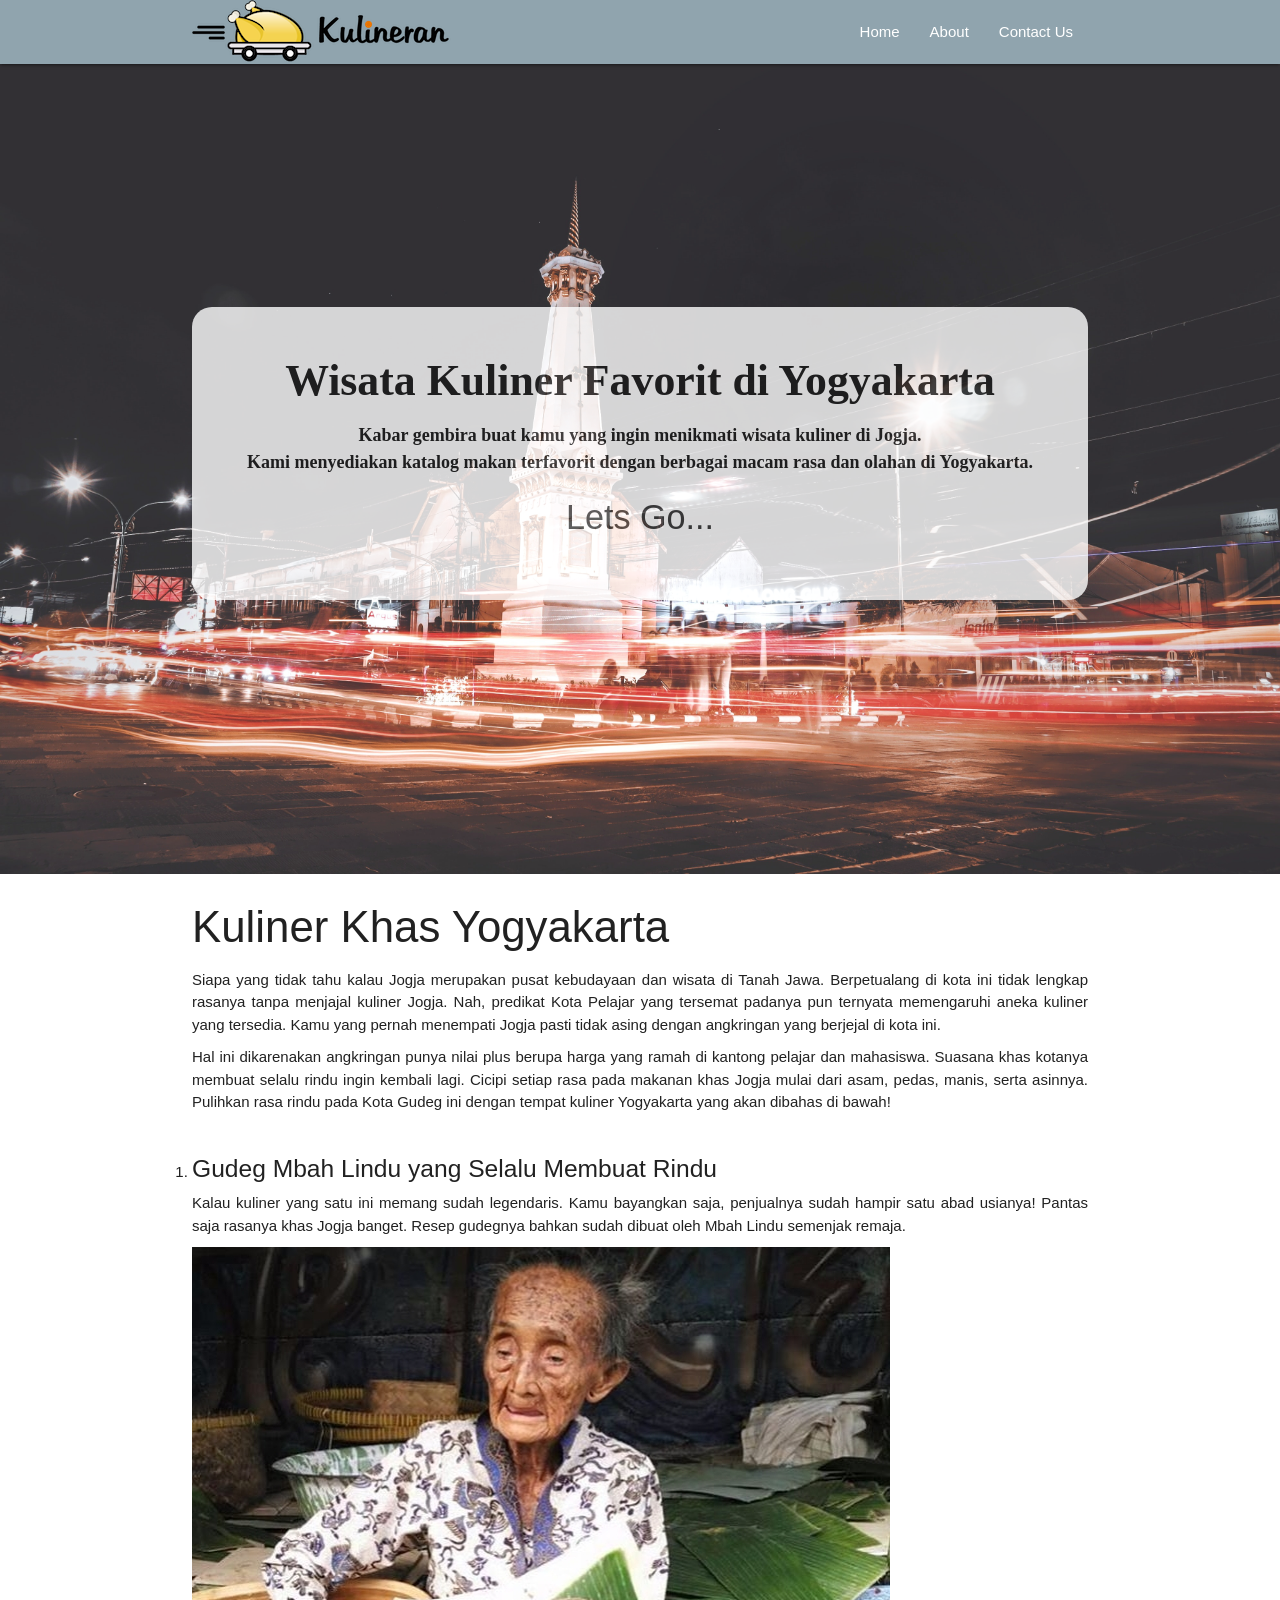
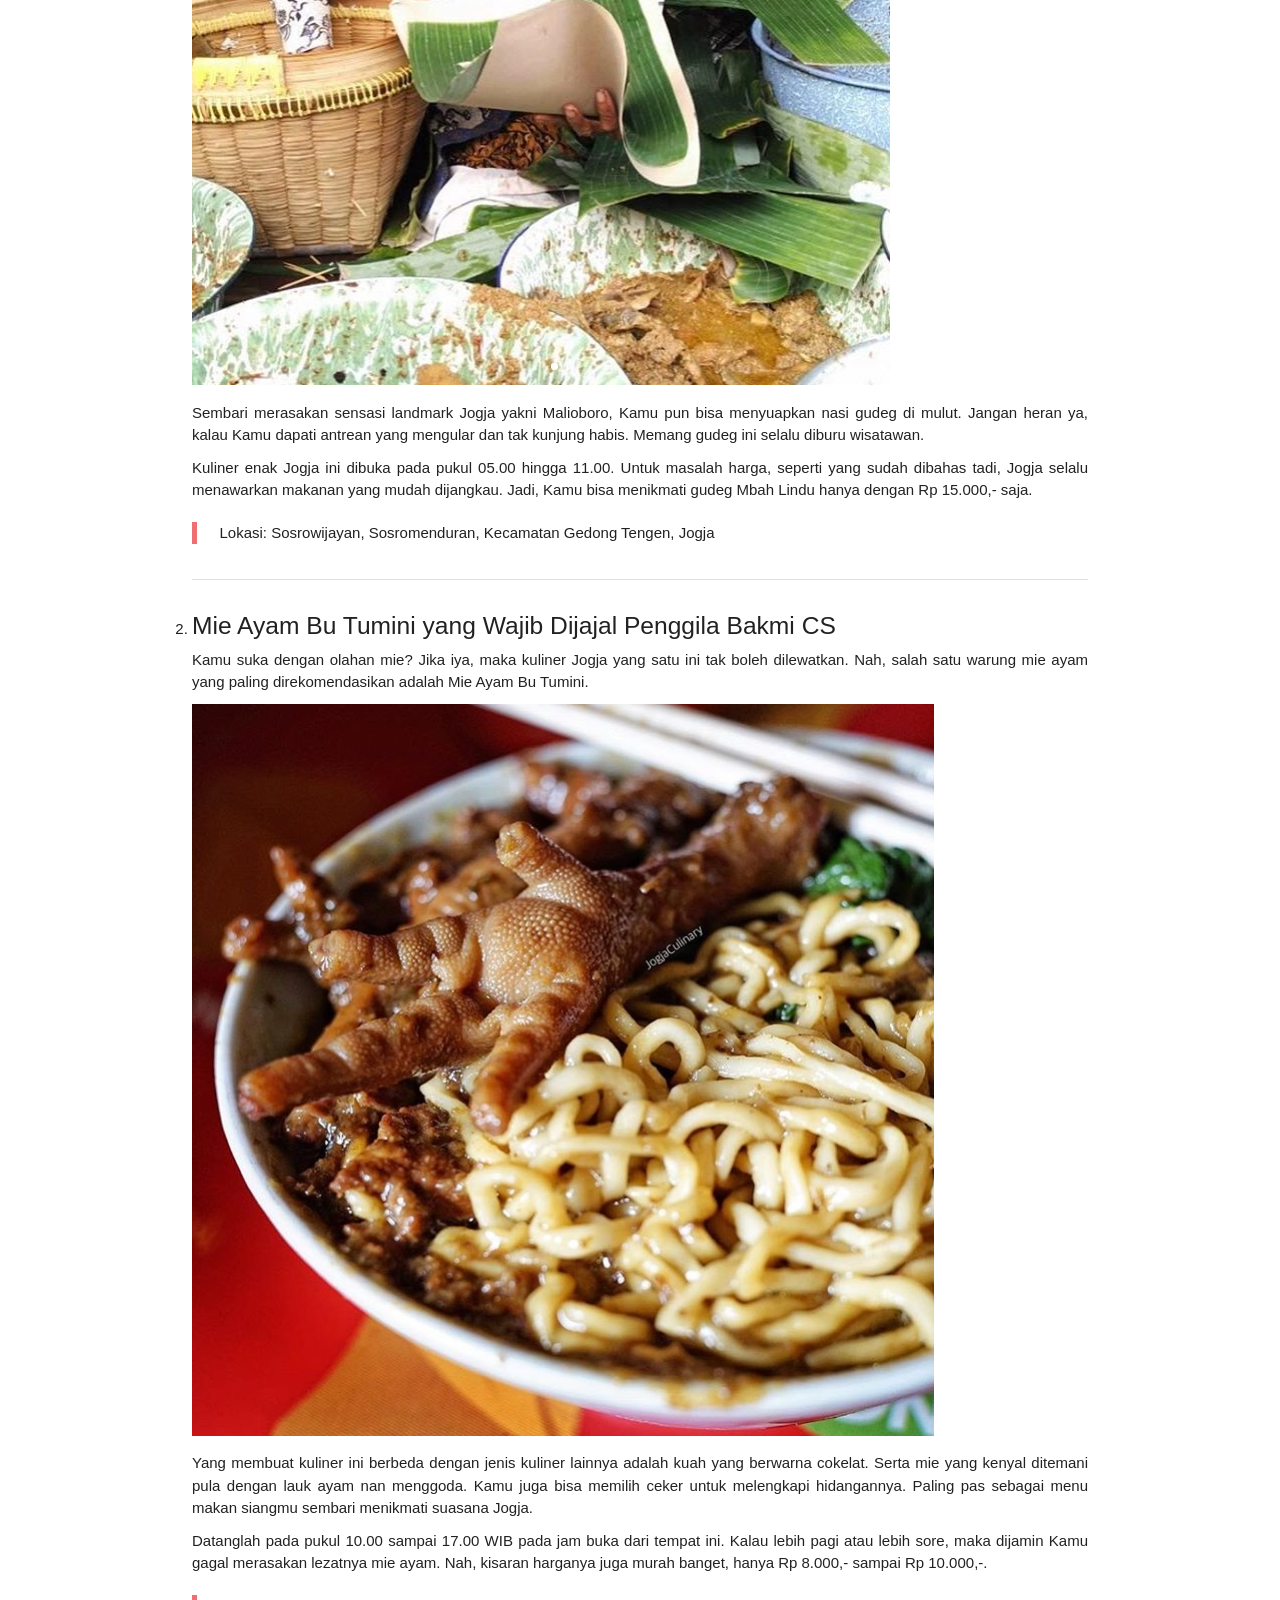
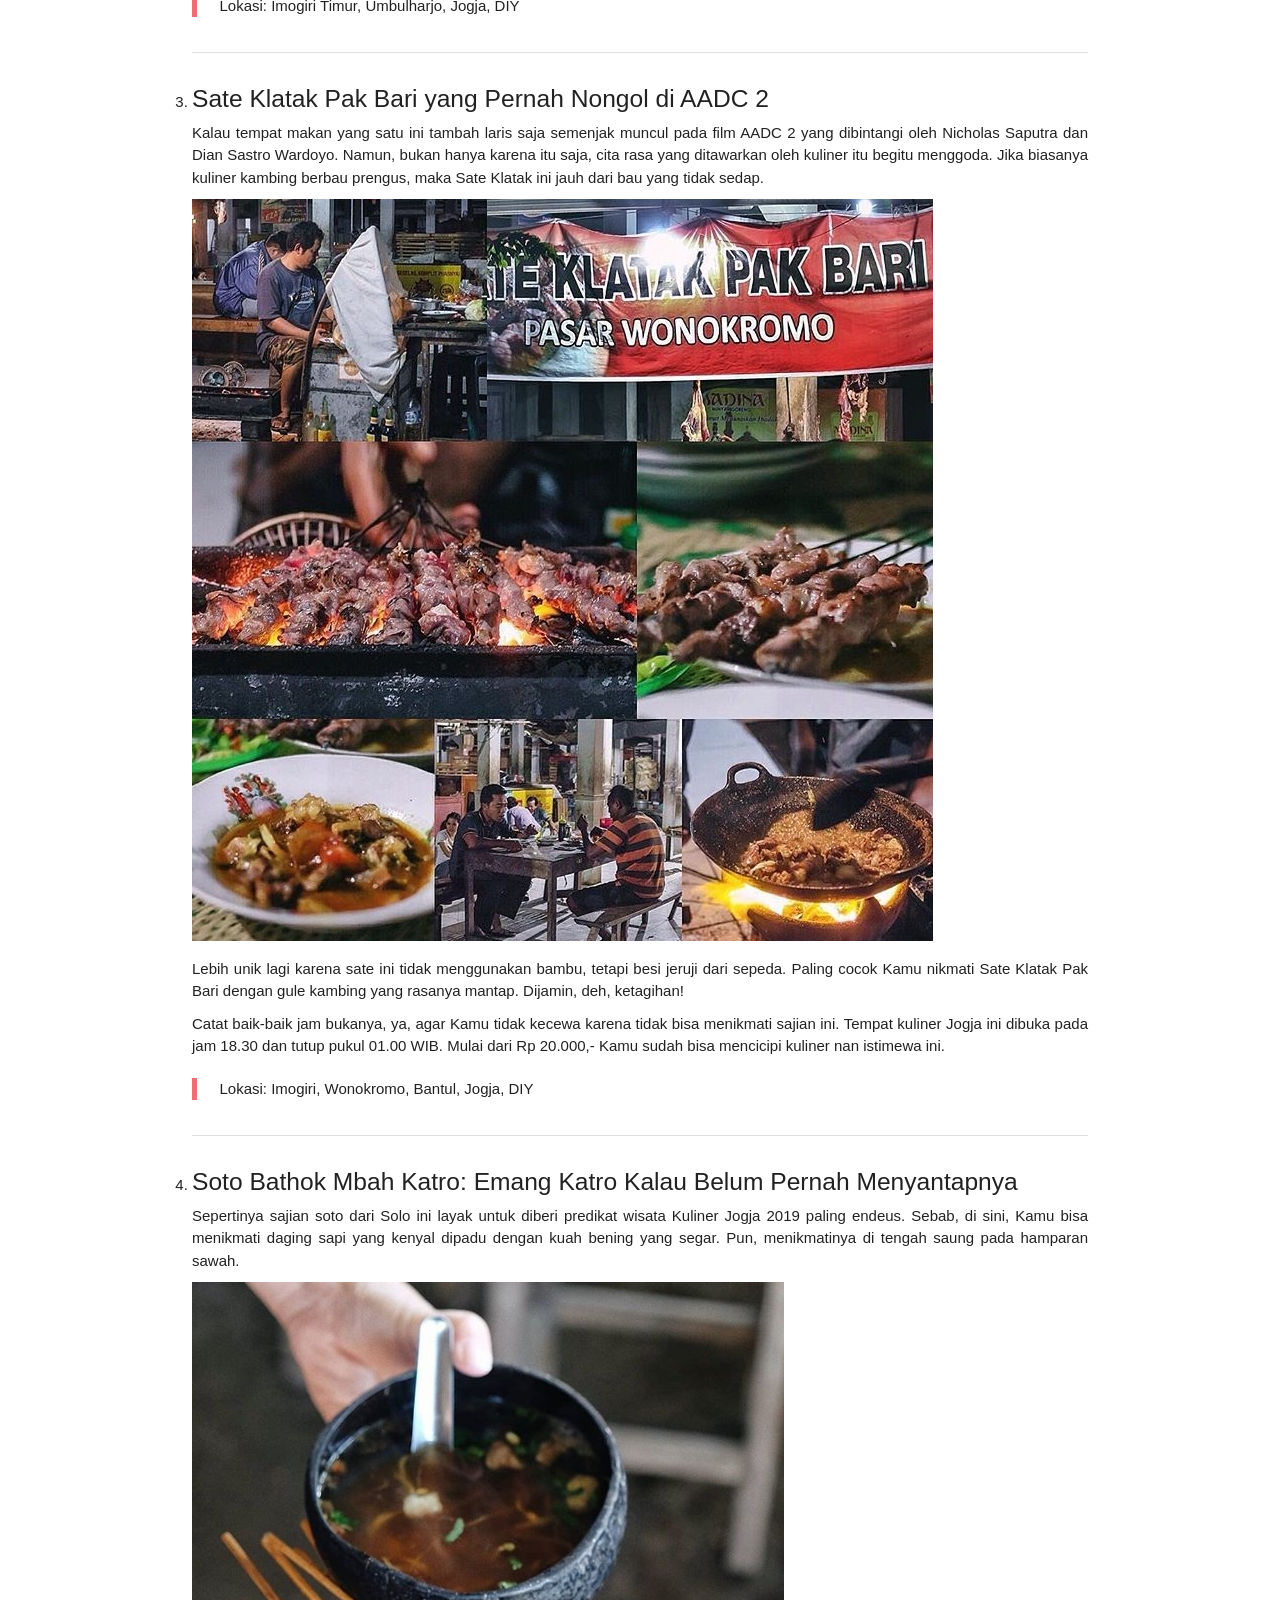
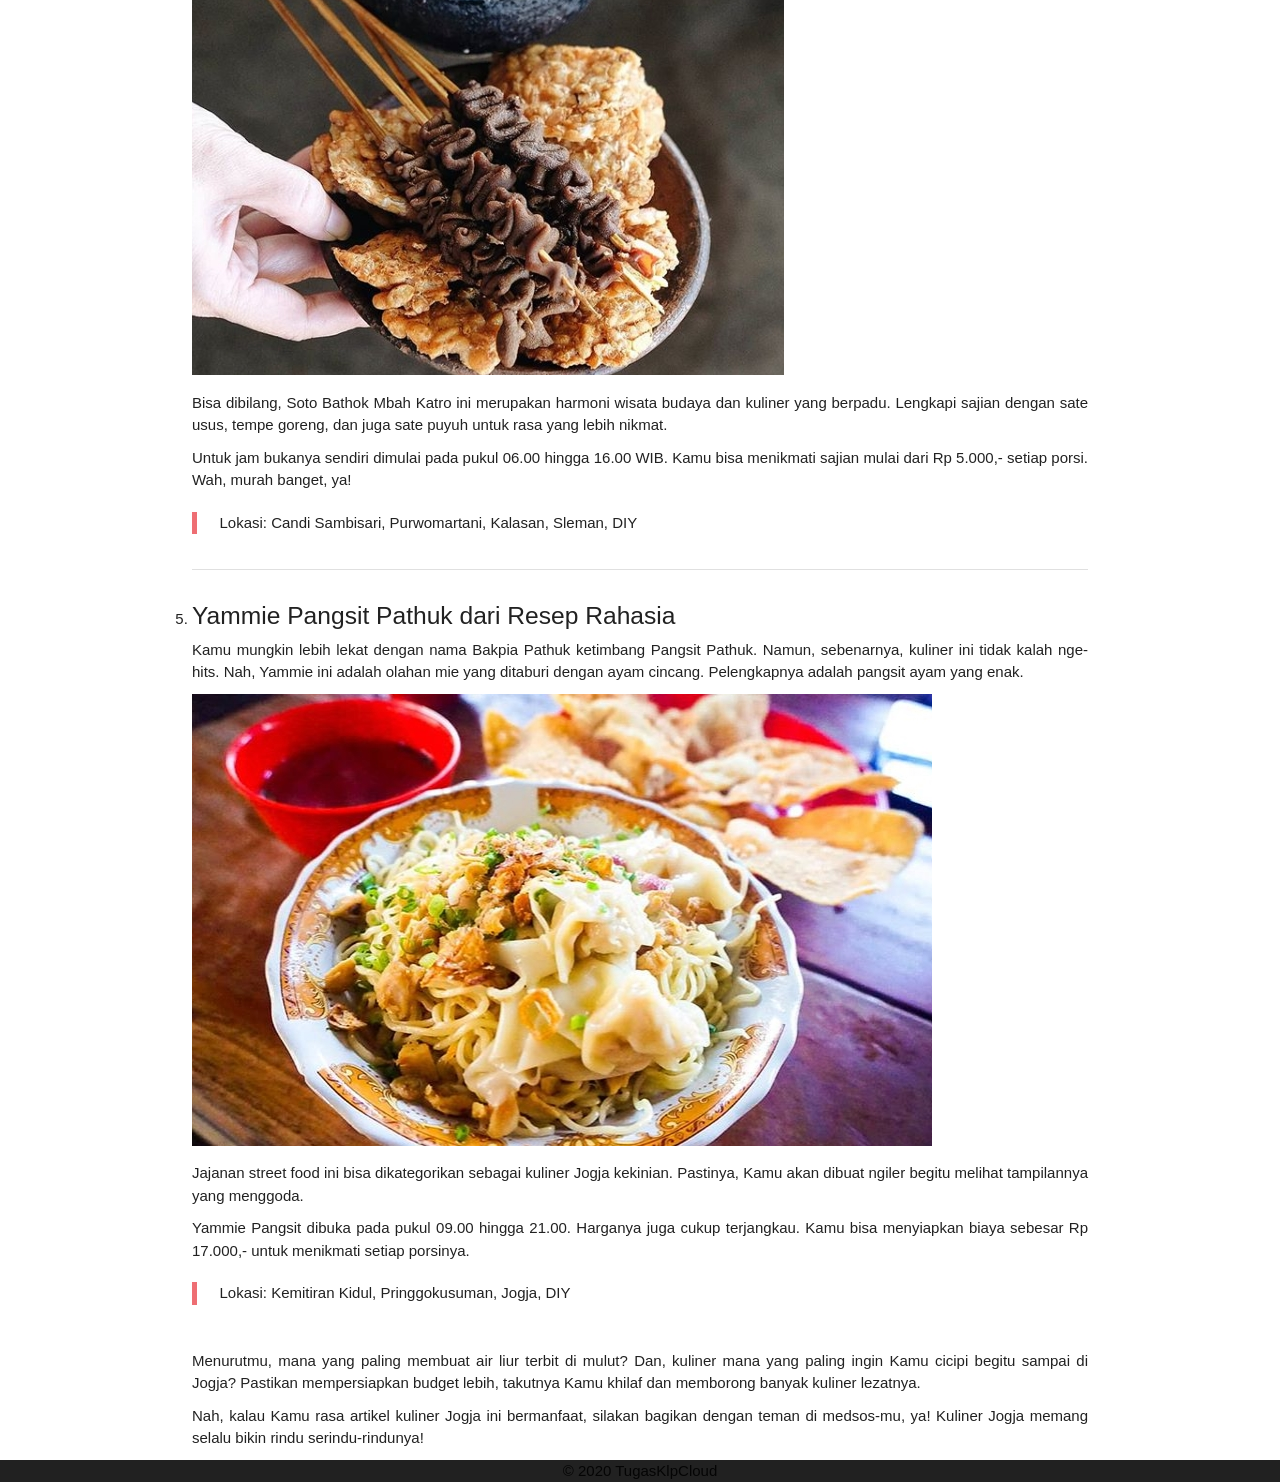
<file: index.html>
<!DOCTYPE html>
<html lang="en">

<head>
    <meta charset="UTF-8">
    <meta name="viewport" content="width=device-width, initial-scale=1.0">
    <title>Kuliner Jogja</title>
    <link rel="stylesheet" href="css/materialize.min.css">
    <link rel="stylesheet" href="css/style.css">
    <script src="js/jquery.min.js"></script>
</head>

<body>
    <header>
        <div class="navbar-fixed">
            <nav class="blue-grey lighten-2">
                <div class="nav-wrapper container">
                    <a href="#!" class="brand-logo"><img class="responsive-img" src="image/kulineran-logo-main.png"
                            alt="" srcset=""></a>
                    <a href="#" data-target="mobile-demo" class="sidenav-trigger"><i class="material-icons">=</i></a>
                    <ul class="right hide-on-med-and-down">
                        <li><a href="index.html">Home</a></li>
                        <li><a href="about.html">About</a></li>
                        <li><a href="contact.html">Contact Us</a></li>

                    </ul>
                </div>
            </nav>


        </div>
        <ul class="sidenav" id="mobile-demo">
            <li><a href="index.html">Home</a></li>
            <li><a href="about.html">About</a></li>
            <li><a href="contact.html">Contact Us</a></li>
        </ul>
        <div class="parallax-container">
            <div class="container">

                <h3 class="center-align show-on-small">Wisata Kuliner Favorit di Yogyakarta</h3>
                <p>Kabar gembira buat kamu yang ingin menikmati wisata kuliner di Jogja.
                    <p>

                        Kami menyediakan katalog makan terfavorit dengan berbagai macam rasa dan olahan di Yogyakarta.
                    </p>
                    <h4 class="center-align">Lets Go...</h4>
                </p>
            </div>
            <div class="parallax"><img class="responsive-img" src="image/jogja.jpg"> </div>
        </div>
    </header>
    <main>
        <article>
            <div class="container">
                <h3>Kuliner Khas Yogyakarta</h3>
                <p>Siapa yang tidak tahu kalau Jogja merupakan pusat kebudayaan dan wisata di Tanah Jawa. Berpetualang
                    di kota ini tidak lengkap rasanya tanpa menjajal kuliner Jogja. Nah, predikat Kota Pelajar yang
                    tersemat padanya pun ternyata memengaruhi aneka kuliner yang tersedia. Kamu yang pernah menempati
                    Jogja pasti tidak asing dengan angkringan yang berjejal di kota ini.</p>
                <p>Hal ini dikarenakan angkringan punya nilai plus berupa harga yang ramah di kantong pelajar dan
                    mahasiswa. Suasana khas kotanya membuat selalu rindu ingin kembali lagi. Cicipi setiap rasa pada
                    makanan khas Jogja mulai dari asam, pedas, manis, serta asinnya. Pulihkan rasa rindu pada Kota Gudeg
                    ini dengan tempat kuliner Yogyakarta yang akan dibahas di bawah!</p>

                <ol type="1">
                    <li>
                        <div class="section">
                            <h5>Gudeg Mbah Lindu yang Selalu Membuat Rindu</h5>
                            <p>Kalau kuliner yang satu ini memang sudah legendaris. Kamu bayangkan saja, penjualnya
                                sudah hampir satu abad usianya! Pantas saja rasanya khas Jogja banget. Resep gudegnya
                                bahkan sudah dibuat oleh Mbah Lindu semenjak remaja.</p>
                            <img src="image/gudeg.jpg" alt="" class="responsive-img">
                            <p>Sembari merasakan sensasi landmark Jogja yakni Malioboro, Kamu pun bisa menyuapkan nasi
                                gudeg di mulut. Jangan heran ya, kalau Kamu dapati antrean yang mengular dan tak kunjung
                                habis. Memang gudeg ini selalu diburu wisatawan.</p>
                            <p>Kuliner enak Jogja ini dibuka pada pukul 05.00 hingga 11.00. Untuk masalah harga, seperti
                                yang sudah dibahas tadi, Jogja selalu menawarkan makanan yang mudah dijangkau. Jadi,
                                Kamu bisa menikmati gudeg Mbah Lindu hanya dengan Rp 15.000,- saja.</p>
                            <blockquote>
                                Lokasi: Sosrowijayan, Sosromenduran, Kecamatan Gedong Tengen, Jogja
                            </blockquote>
                        </div>
                    </li>
                    <li>
                        <div class="divider"></div>
                        <div class="section">
                            <h5>Mie Ayam Bu Tumini yang Wajib Dijajal Penggila Bakmi CS</h5>
                            <p>Kamu suka dengan olahan mie? Jika iya, maka kuliner Jogja yang satu ini tak boleh
                                dilewatkan. Nah, salah satu warung mie ayam yang paling direkomendasikan adalah Mie Ayam
                                Bu Tumini.</p>
                            <img src="image/bakmi.jpg" alt="" class="responsive-img">
                            <p>Yang membuat kuliner ini berbeda dengan jenis kuliner lainnya adalah kuah yang berwarna
                                cokelat. Serta mie yang kenyal ditemani pula dengan lauk ayam nan menggoda. Kamu juga
                                bisa memilih ceker untuk melengkapi hidangannya. Paling pas sebagai menu makan siangmu
                                sembari menikmati suasana Jogja.</p>
                            <p>Datanglah pada pukul 10.00 sampai 17.00 WIB pada jam buka dari tempat ini. Kalau lebih
                                pagi atau lebih sore, maka dijamin Kamu gagal merasakan lezatnya mie ayam. Nah, kisaran
                                harganya juga murah banget, hanya Rp 8.000,- sampai Rp 10.000,-.</p>
                            <blockquote>
                                Lokasi: Imogiri Timur, Umbulharjo, Jogja, DIY
                            </blockquote>

                        </div>
                    </li>
                    <li>
                        <div class="divider"></div>
                        <div class="section">
                            <h5>Sate Klatak Pak Bari yang Pernah Nongol di AADC 2</h5>
                            <p>Kalau tempat makan yang satu ini tambah laris saja semenjak muncul pada film AADC 2 yang
                                dibintangi oleh Nicholas Saputra dan Dian Sastro Wardoyo. Namun, bukan hanya karena itu
                                saja, cita rasa yang ditawarkan oleh kuliner itu begitu menggoda. Jika biasanya kuliner
                                kambing berbau prengus, maka Sate Klatak ini jauh dari bau yang tidak sedap.</p>
                            <img src="image/sate.jpg" alt="" class="responsive-img">
                            <p>Lebih unik lagi karena sate ini tidak menggunakan bambu, tetapi besi jeruji dari sepeda.
                                Paling cocok Kamu nikmati Sate Klatak Pak Bari dengan gule kambing yang rasanya mantap.
                                Dijamin, deh, ketagihan!</p>
                            <p>Catat baik-baik jam bukanya, ya, agar Kamu tidak kecewa karena tidak bisa menikmati
                                sajian ini. Tempat kuliner Jogja ini dibuka pada jam 18.30 dan tutup pukul 01.00 WIB.
                                Mulai dari Rp 20.000,- Kamu sudah bisa mencicipi kuliner nan istimewa ini.</p>
                            <blockquote>
                                Lokasi: Imogiri, Wonokromo, Bantul, Jogja, DIY
                            </blockquote>
                        </div>
                    </li>
                    <li>

                        <div class="divider"></div>
                        <div class="section">
                            <h5>Soto Bathok Mbah Katro: Emang Katro Kalau Belum Pernah Menyantapnya</h5>
                            <p>Sepertinya sajian soto dari Solo ini layak untuk diberi predikat wisata Kuliner Jogja
                                2019 paling endeus. Sebab, di sini, Kamu bisa menikmati daging sapi yang kenyal dipadu
                                dengan kuah bening yang segar. Pun, menikmatinya di tengah saung pada hamparan sawah.
                            </p>
                            <img src="image/soto.jpg" alt="" class="responsive-img">
                            <p>Bisa dibilang, Soto Bathok Mbah Katro ini merupakan harmoni wisata budaya dan kuliner
                                yang berpadu. Lengkapi sajian dengan sate usus, tempe goreng, dan juga sate puyuh untuk
                                rasa yang lebih nikmat.</p>
                            <p>Untuk jam bukanya sendiri dimulai pada pukul 06.00 hingga 16.00 WIB. Kamu bisa menikmati
                                sajian mulai dari Rp 5.000,- setiap porsi. Wah, murah banget, ya!</p>
                            <blockquote>
                                Lokasi: Candi Sambisari, Purwomartani, Kalasan, Sleman, DIY
                            </blockquote>
                        </div>
                    </li>
                    <li>
                        <div class="divider"></div>
                        <div class="section">
                            <h5>Yammie Pangsit Pathuk dari Resep Rahasia</h5>
                            <p>Kamu mungkin lebih lekat dengan nama Bakpia Pathuk ketimbang Pangsit Pathuk. Namun,
                                sebenarnya, kuliner ini tidak kalah nge-hits. Nah, Yammie ini adalah olahan mie yang
                                ditaburi dengan ayam cincang. Pelengkapnya adalah pangsit ayam yang enak.</p>
                            <img src="image/pangsit.jpg" alt="" class="responsive-img">
                            <p>Jajanan street food ini bisa dikategorikan sebagai kuliner Jogja kekinian. Pastinya, Kamu
                                akan dibuat ngiler begitu melihat tampilannya yang menggoda.</p>
                            <p>Yammie Pangsit dibuka pada pukul 09.00 hingga 21.00. Harganya juga cukup terjangkau. Kamu
                                bisa menyiapkan biaya sebesar Rp 17.000,- untuk menikmati setiap porsinya.</p>
                            <blockquote>
                                Lokasi: Kemitiran Kidul, Pringgokusuman, Jogja, DIY
                            </blockquote>
                        </div>
                    </li>
                </ol>
                <p>Menurutmu, mana yang paling membuat air liur terbit di mulut? Dan, kuliner mana yang paling ingin
                    Kamu cicipi begitu sampai di Jogja? Pastikan mempersiapkan budget lebih, takutnya Kamu khilaf dan
                    memborong banyak kuliner lezatnya.</p>
                <p>Nah, kalau Kamu rasa artikel kuliner Jogja ini bermanfaat, silakan bagikan dengan teman di medsos-mu,
                    ya! Kuliner Jogja memang selalu bikin rindu serindu-rindunya!</p>


            </div>
        </article>
    </main>

			
        <div class="footer-copyright grey darken-4">
            <div class="container">
                <p class="center-align">&copy; 2020 TugasKlpCloud</p>
            </div>
        </div>    
    <script>

    </script>
    <script src="js/materialize.min.js"></script>
    <script src="js/script.js"></script>

</body>

</html>
</file>
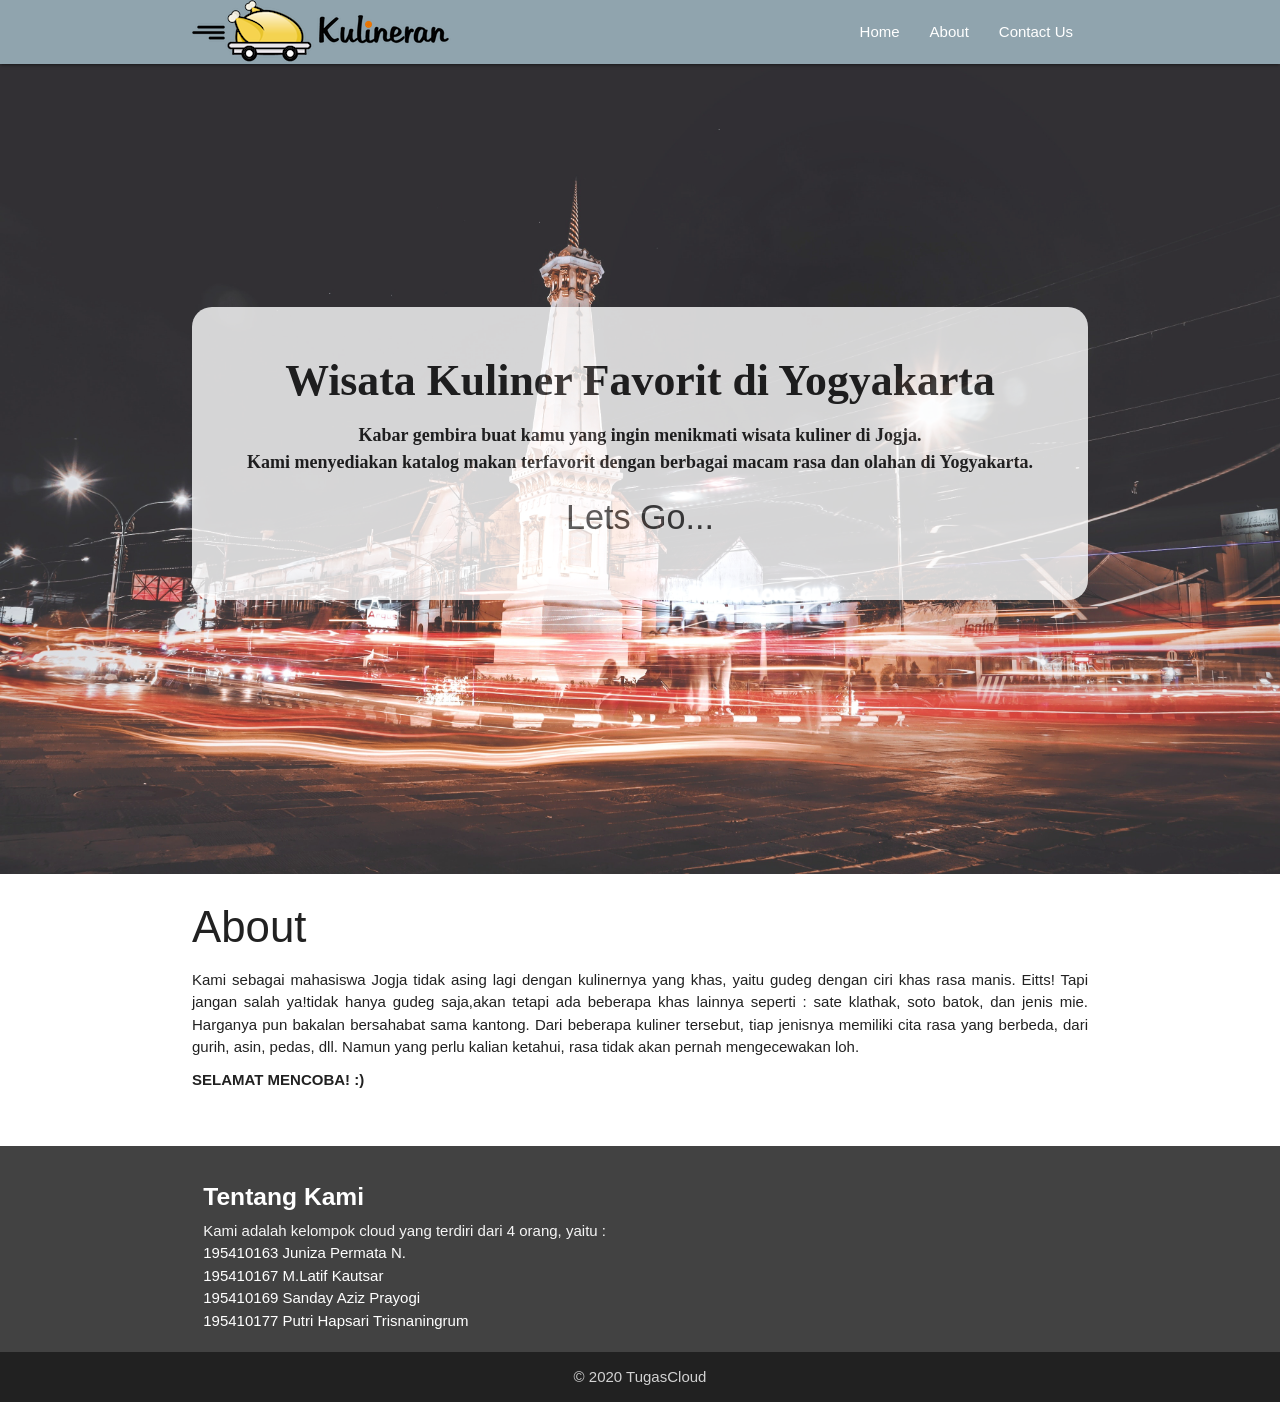
<file: about.html>
<!DOCTYPE html>
<html lang="en">

<head>
    <meta charset="UTF-8">
    <meta name="viewport" content="width=device-width, initial-scale=1.0">
    <title>Kuliner Jogja</title>
    <link rel="stylesheet" href="css/materialize.min.css">
    <link rel="stylesheet" href="css/style.css">
    <script src="js/jquery.min.js"></script>
</head>

<body>
    <header>
        <div class="navbar-fixed">
            <nav class="blue-grey lighten-2">
                <div class="nav-wrapper container">
                    <a href="#!" class="brand-logo"><img class="responsive-img" src="image/kulineran-logo-main.png"
                            alt="" srcset=""></a>
                    <a href="#" data-target="mobile-demo" class="sidenav-trigger"><i class="material-icons">=</i></a>
                    <ul class="right hide-on-med-and-down">
                        <li><a href="index.html">Home</a></li>
                        <li><a href="about.html">About</a></li>
                        <li><a href="contact.html">Contact Us</a></li>

                    </ul>
                </div>
            </nav>


        </div>
        <ul class="sidenav" id="mobile-demo">
            <li><a href="index.html">Home</a></li>
            <li><a href="about.html">About</a></li>
            <li><a href="contact.html">Contact Us</a></li>
        </ul>
        <div class="parallax-container">
            <div class="container">

                <h3 class="center-align show-on-small">Wisata Kuliner Favorit di Yogyakarta</h3>
                <p>Kabar gembira buat kamu yang ingin menikmati wisata kuliner di Jogja.
                    <p>

                        Kami menyediakan katalog makan terfavorit dengan berbagai macam rasa dan olahan di Yogyakarta.
                    </p>
                    <h4 class="center-align">Lets Go...</h4>
                </p>
            </div>
            <div class="parallax"><img class="responsive-img" src="image/jogja.jpg"> </div>
        </div>
    </header>
    <main>
        <article>
            <div class="container">
                <h3>About</h3>
                <p>Kami sebagai mahasiswa Jogja tidak asing lagi dengan kulinernya yang khas, yaitu gudeg dengan ciri
                khas rasa manis. Eitts! Tapi jangan salah ya!tidak hanya gudeg saja,akan tetapi ada beberapa 
                khas lainnya seperti : sate klathak, soto batok, dan jenis mie. Harganya pun bakalan bersahabat sama kantong. 
                Dari beberapa kuliner tersebut, tiap jenisnya memiliki cita rasa yang berbeda, dari gurih, asin, pedas, dll.
                Namun yang perlu kalian ketahui, rasa tidak akan pernah mengecewakan loh.</p>
                <p><b>SELAMAT MENCOBA! :)</b></p>

            </div>
        </article>
    </main>
    <footer class="page-footer grey darken-3">
        <div class="container">
            <div class="row">
                <div class="col l6 s12">
                    <h5 class="white-text"><b>Tentang Kami</b></h5>
                    <p class="grey-text text-lighten-4">Kami adalah kelompok cloud yang terdiri dari 4 orang, yaitu : </p>
                    <p>195410163 Juniza Permata N.</p>
                    <p>195410167 M.Latif Kautsar</p>
                    <p>195410169 Sanday Aziz Prayogi</p>
                    <p>195410177 Putri Hapsari Trisnaningrum</p>
                </div>
                <div class="col l4 offset-l2 s12">
                
                </div>
            </div>
        </div>
        <div class="footer-copyright grey darken-4">
            <div class="container">
                <p class="center-align">&copy; 2020 TugasCloud</p>
            </div>
        </div>
    </footer>
    <script>

    </script>
    <script src="js/materialize.min.js"></script>
    <script src="js/script.js"></script>

</body>

</html>
</file>
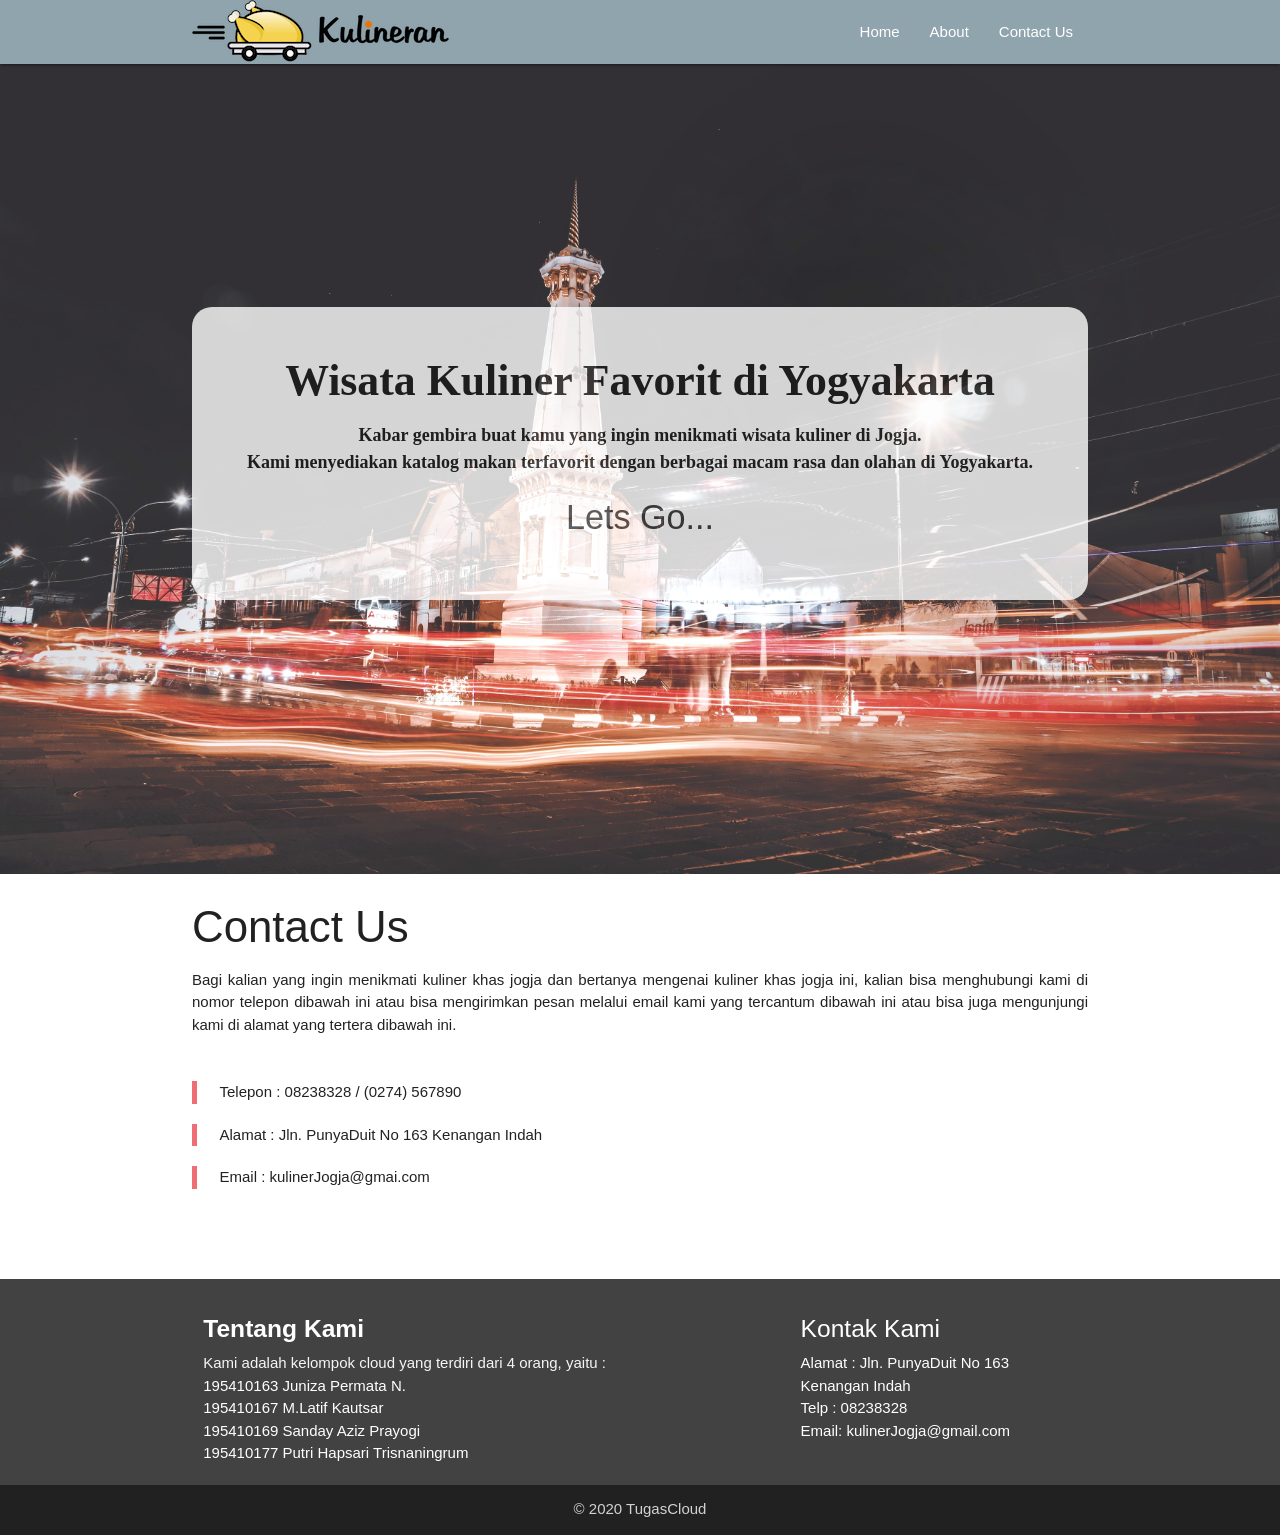
<file: contact.html>
<!DOCTYPE html>
<html lang="en">

<head>
    <meta charset="UTF-8">
    <meta name="viewport" content="width=device-width, initial-scale=1.0">
    <title>Kuliner Jogja</title>
    <link rel="stylesheet" href="css/materialize.min.css">
    <link rel="stylesheet" href="css/style.css">
    <script src="js/jquery.min.js"></script>
</head>

<body>
    <header>
        <div class="navbar-fixed">
            <nav class="blue-grey lighten-2">
                <div class="nav-wrapper container">
                    <a href="#!" class="brand-logo"><img class="responsive-img" src="image/kulineran-logo-main.png"
                            alt="" srcset=""></a>
                    <a href="#" data-target="mobile-demo" class="sidenav-trigger"><i class="material-icons">=</i></a>
                    <ul class="right hide-on-med-and-down">
                        <li><a href="index.html">Home</a></li>
                        <li><a href="about.html">About</a></li>
                        <li><a href="contact.html">Contact Us</a></li>

                    </ul>
                </div>
            </nav>


        </div>
        <ul class="sidenav" id="mobile-demo">
            <li><a href="index.html">Home</a></li>
            <li><a href="about.html">About</a></li>
            <li><a href="contact.html">Contact Us</a></li>
        </ul>
        <div class="parallax-container">
            <div class="container">
                <h3 class="center-align show-on-small">Wisata Kuliner Favorit di Yogyakarta</h3>
                <p>Kabar gembira buat kamu yang ingin menikmati wisata kuliner di Jogja.
                    <p>
                        Kami menyediakan katalog makan terfavorit dengan berbagai macam rasa dan olahan di Yogyakarta.
                    </p>
                    <h4 class="center-align">Lets Go...</h4>
                </p>
            </div>
            <div class="parallax"><img class="responsive-img" src="image/jogja.jpg"> </div>
        </div>
    </header>
    <main>
        <article>
            <div class="container">
                <h3>Contact Us</h3>
                <p>Bagi kalian yang ingin menikmati kuliner khas jogja dan bertanya mengenai kuliner khas jogja ini, 
                    kalian bisa menghubungi kami di nomor telepon dibawah ini atau bisa mengirimkan pesan 
                    melalui email kami yang tercantum dibawah ini atau bisa juga mengunjungi kami
                    di alamat yang tertera dibawah ini.
                </p>
                    <div class="section">
                        <blockquote>
                            Telepon :  08238328 / (0274) 567890
                        </blockquote>
                        <blockquote>
                            Alamat :  Jln. PunyaDuit No 163 Kenangan Indah
                        </blockquote>
                        <blockquote>
                            Email :  kulinerJogja@gmai.com
                        </blockquote>
                    </div>
            </div>
        </article>
    </main>
    <footer class="page-footer grey darken-3">
        <div class="container">
            <div class="row">
                <div class="col l6 s12">
                    <h5 class="white-text"><b>Tentang Kami</b></h5>
                    <p class="grey-text text-lighten-4">Kami adalah kelompok cloud yang terdiri dari 4 orang, yaitu : </p>
					<p>195410163 Juniza Permata N.</p>
					<p>195410167 M.Latif Kautsar</p>
					<p>195410169 Sanday Aziz Prayogi</p>
					<p>195410177 Putri Hapsari Trisnaningrum</p>
                </div>
                <div class="col l4 offset-l2 s12">
                    <h5 class="white-text">Kontak Kami</h5>
                    <ul>
                        <li>Alamat : Jln. PunyaDuit No 163 Kenangan Indah</li>
                        <li>Telp : 08238328</li>
                        <li>Email: kulinerJogja@gmail.com</li>
                    </ul>
                </div>
            </div>
        </div>
        <div class="footer-copyright grey darken-4">
            <div class="container">
                <p class="center-align">&copy; 2020 TugasCloud</p>
            </div>
        </div>
    </footer>
    <script>

    </script>
    <script src="js/materialize.min.js"></script>
    <script src="js/script.js"></script>

</body>
</html>
</file>
<file: css/style.css>
*{
    margin: 0;
    padding: 0;
    box-sizing: border-box;
}
header .parallax-container{
    height: 90vh;    
    width: 100%;
    opacity: 0.9;
}
header .parallax-container .container{
    top: 30%;
    position: relative;
    opacity: none;
    opacity: 0.8;
    filter: alpha(opacity=60);
    border-radius: 20px;
    padding: 20px;
    background-color: #ffffff;
    padding-bottom: 50px;    
}
header .parallax-container .container h3, header .parallax-container .container p{
    color: #000000;
    text-align: center;
    font-family: cursive;
    font-weight: bold;
}
header .parallax-container .container p{
    font-size: 18px;
    
}
article .container p{
    text-align: justify;
    margin: 10px 0;
}
footer{
    margin-top: 55px;
}
</file>
